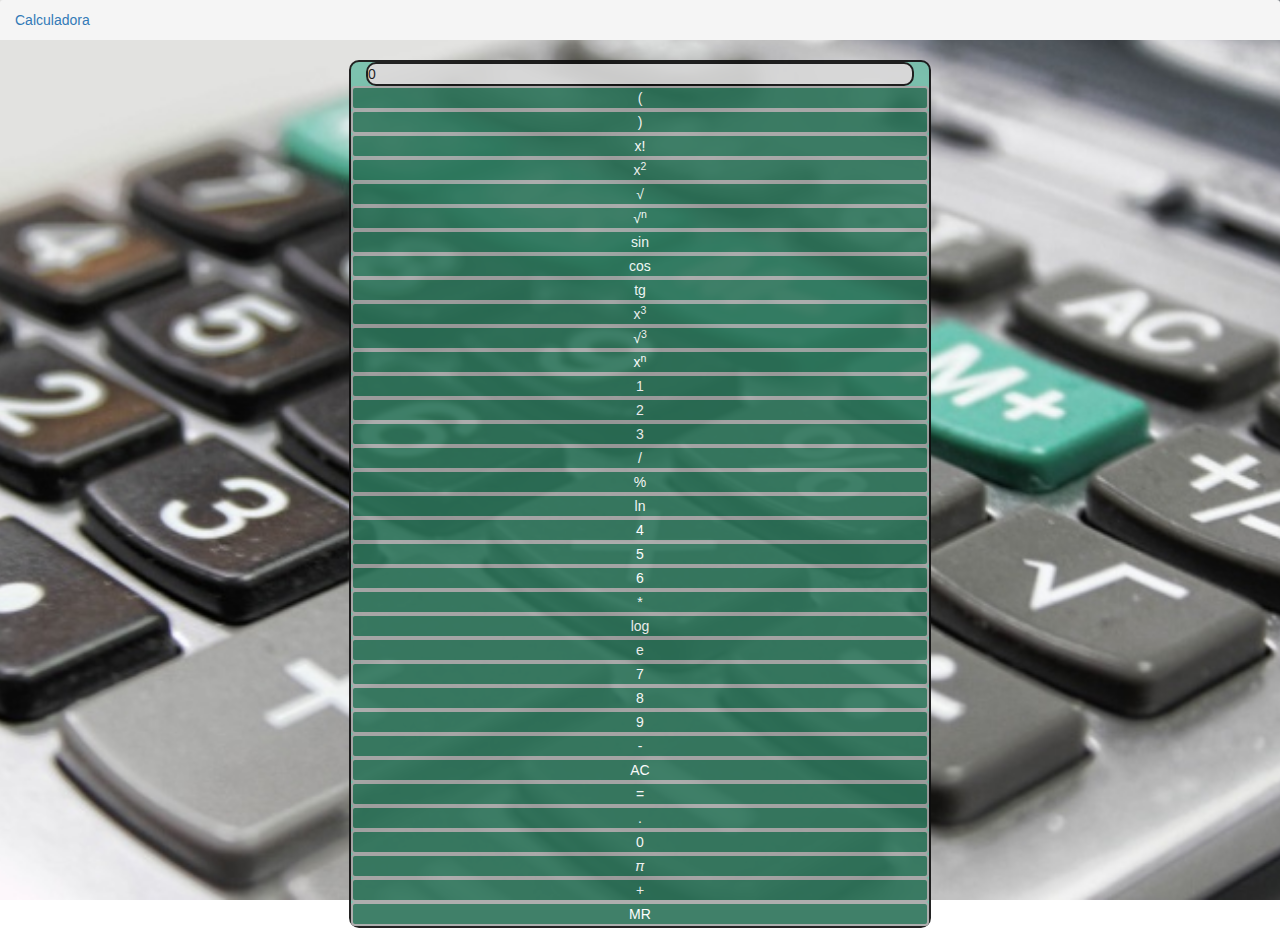
<file: index.html>
<!DOCTYPE html>
<html lang="es">
<head>
    <meta charset="UTF-8">
    <meta http-equiv="X-UA-Compatible" content="IE=edge">
    <meta name="viewport" content="width=device-width, initial-scale=1.0">
    <title>Calculadora</title>
    <link href="./styles.css" rel="stylesheet">
    <!--Bootstrap-->
    <link href="https://cdn.jsdelivr.net/npm/bootstrap@5.2.1/dist/css/bootstrap.min.css" rel="stylesheet" integrity="sha384-iYQeCzEYFbKjA/T2uDLTpkwGzCiq6soy8tYaI1GyVh/UjpbCx/TYkiZhlZB6+fzT" crossorigin="anonymous">
    <link rel="stylesheet" href="https://maxcdn.bootstrapcdn.com/bootstrap/3.4.1/css/bootstrap.min.css">
    <script src="https://ajax.googleapis.com/ajax/libs/jquery/3.6.0/jquery.min.js"></script>
    <script src="https://maxcdn.bootstrapcdn.com/bootstrap/3.4.1/js/bootstrap.min.js"></script>
</head>
<body>
    <header class="m-0 p-0">
        <div class="panel-group m-0 p-0">
            <div class="panel-default m-0 p-0">
                <div class="panel-heading text-bg-dark ">
                    <a data-toggle="collapse" href="#collapse1" class="titulo-colapsable text-bg-dark m-0 p-0">Calculadora</a>
                </div>
                <div id="collapse1" class="panel-collapse collapse">
                    <ul class="list-group">
                    <li class="list-group-item text-bg-dark">Acerca de</li>
                    <li class="list-group-item text-bg-dark">Contacto</li>
                    <li class="list-group-item text-bg-dark">Reportar bugs</li>
                    </ul>
                </div>
            </div>
        </div>
    </header>

    <div class="row">    <!-- inicio calculadora -->
        <section class="col-md-2 col-sm-1"></section>
        <section class="col-md-8 col-sm-10">
            <div class="row m-0 p-0">
                <div class="col-md-2 col-sm-0 m-0 p-0"></div>
                <div class="col-md-8 col-sm12 mt-5 mb-5 p-0 cajaPrincipal">
                    <div class="visor col-12 mt-2 mb-2 p-0">
                        tu resultado...
                    </div>
                    <!--acá tienen que venir las filas de teclas de calculadora col-6-->
                    <div class="fila1 col-12 mt-2 p-0">
                        <div class="row m-0 p-0">
                            <div class="col-2 m-0 p-0">
                                <button class="btn btn-success">(</button>
                            </div>
                            <div class="col-2 m-0 p-0">
                                <button class="btn btn-success">)</button>
                            </div>
                            <div class="col-2 m-0 p-0">
                                <button class="btn btn-success">x!</button>
                            </div>
                            <div class="col-2 m-0 p-0">
                                <button class="btn btn-success">x<sup>2</sup></button>
                            </div>
                            <div class="col-2 m-0 p-0">
                                <button class="btn btn-success">√</button>
                            </div>
                            <div class="col-2 m-0 p-0">
                                <button class="btn btn-success">√<sup>n</sup></button>
                            </div>
                        </div>
                    </div>
                    <div class="fila2 col-12 mt-2 p-0">
                        <div class="row m-0 p-0">
                            <div class="col-2 m-0 p-0">
                                <button class="btn btn-success">sin</button>
                            </div>
                            <div class="col-2 m-0 p-0">
                                <button class="btn btn-success">cos</button>
                            </div>
                            <div class="col-2 m-0 p-0">
                                <button class="btn btn-success">tg</button>
                            </div>
                            <div class="col-2 m-0 p-0">
                                <button class="btn btn-success">x<sup>3</sup></button>
                            </div>
                            <div class="col-2 m-0 p-0">
                                <button class="btn btn-success">√<sup>3</sup></button>
                            </div>
                            <div class="col-2 m-0 p-0">
                                <button class="btn btn-success">x<sup>n</sup></button>
                            </div>
                        </div>
                    </div>
                    <div class="fila3 col-12 mt-2 p-0">
                        <div class="row m-0 p-0">
                            <div class="col-2 m-0 p-0">
                                <button class="btn btn-success">1</button>
                            </div>
                            <div class="col-2 m-0 p-0">
                                <button class="btn btn-success">2</button>
                            </div>
                            <div class="col-2 m-0 p-0">
                                <button class="btn btn-success">3</button>
                            </div>
                            <div class="col-2 m-0 p-0">
                                <button class="btn btn-success">/</button>
                            </div>
                            <div class="col-2 m-0 p-0">
                                <button class="btn btn-success">%</button>
                            </div>
                            <div class="col-2 m-0 p-0">
                                <button class="btn btn-success">ln</button>
                            </div>
                        </div>
                    </div>
                    <div class="fila4 col-12 mt-2 p-0">
                        <div class="row m-0 p-0">
                            <div class="col-2 m-0 p-0">
                                <button class="btn btn-success">4</button>
                            </div>
                            <div class="col-2 m-0 p-0">
                                <button class="btn btn-success">5</button>
                            </div>
                            <div class="col-2 m-0 p-0">
                                <button class="btn btn-success">6</button>
                            </div>
                            <div class="col-2 m-0 p-0">
                                <button class="btn btn-success">*</button>
                            </div>
                            <div class="col-2 m-0 p-0">
                                <button class="btn btn-success">log</button>
                            </div>
                            <div class="col-2 m-0 p-0">
                                <button class="btn btn-success">e</button>
                            </div>
                        </div>
                    </div>
                    <div class="fila5 col-12 mt-2 p-0">
                        <div class="row m-0 p-0">
                            <div class="col-2 m-0 p-0">
                                <button class="btn btn-success">7</button>
                            </div>
                            <div class="col-2 m-0 p-0">
                                <button class="btn btn-success">8</button>
                            </div>
                            <div class="col-2 m-0 p-0">
                                <button class="btn btn-success">9</button>
                            </div>
                            <div class="col-2 m-0 p-0">
                                <button class="btn btn-success">-</button>
                            </div>
                            <div class="col-2 m-0 p-0">
                                <button class="btn btn-success">AC</button>
                            </div>
                            <div class="col-2 m-0 p-0">
                                <button class="btn btn-success" id="igual">=</button>
                            </div>
                        </div>
                    </div>
                    <div class="fila6 col-12 mt-2 mb-2 p-0">
                        <div class="row m-0 p-0">
                            <div class="col-2 m-0 p-0">
                                <button class="btn btn-success">.</button>
                            </div>
                            <div class="col-2 m-0 p-0">
                                <button class="btn btn-success">0</button>
                            </div>
                            <div class="col-2 m-0 p-0">
                                <button class="btn btn-success">𝜋</button>
                            </div>
                            <div class="col-2 m-0 p-0">
                                <button class="btn btn-success">+</button>
                            </div>
                            <div class="col-2 m-0 p-0">
                                <button class="btn btn-success">MR</button>
                            </div>
                            
                        </div>
                    </div>
                </div>
                <div class="col-md-2 col-sm-0 m-0 p-0"></div>
            </div>
        </section>
        <section class="col-md-2 col-sm-1"></section>
    </div>
    

    <!-- inicio calculadora grande con estilos -->
    <!-- <section id="calc">
        <div class="col-1 col-sm-2 col-md-3 col-lg-4 mt-10"></div>
        <div class="cajaPrincipal col-10 col-sm-8 col-md-6 col-lg-4 mt-10">
            <div class="row pb-1 pt-1 ps-4 ">
                <div id="visor" class="height-30 mx-2 my-2 py-3"> tu resultado...</div>
            </div>
            <div class="row m-auto p-0">
                <div class="d-flex align-self-start">
                    <button type="button" class="btn btn-success">(</button>
                    <button type="button" class="btn btn-success">)</button>
                    <button type="button" class="btn btn-success">x!</button>
                    <button type="button" class="btn btn-success">x<sup>2</sup></button>
                    <button type="button" class="btn btn-success">√</button>
                    <button type="button" class="btn btn-success">√<sup>n</sup></button>
                </div>
            </div>
            <div class="row m-auto p-0">
                <div  class="d-flex align-self-start">
                    <button type="button" class="btn btn-success">sin</button>
                    <button type="button" class="btn btn-success">cos</button>
                    <button type="button" class="btn btn-success">tg</button>
                    <button type="button" class="btn btn-success">x<sup>3</sup></button>
                    <button type="button" class="btn btn-success">√<sup>3</sup></button>
                    <button type="button" class="btn btn-success">x<sup>n</sup></button>
                </div>
            </div>
            <div class="row m-auto p-0">
                <div  class="col-12 d-flex align-self-start">
                    <button type="button" class="btn btn-success" id="n1" value=1>1</button>
                    <button type="button" class="btn btn-success" id="n2" value=2>2</button>
                    <button type="button" class="btn btn-success" id="n3" value=3>3</button>
                    <button type="button" class="btn btn-success">/</button>
                    <button type="button" class="btn btn-success">%</button>
                    <button type="button" class="btn btn-success">ln</button>
                </div>
            </div>
            <div class="row m-auto p-0">
                <div  class="col-12 d-flex align-self-start">
                    <button type="button" class="btn btn-success" id="n4" value=4>4</button>
                    <button type="button" class="btn btn-success" id="n5" value=5>5</button>
                    <button type="button" class="btn btn-success" id="n6" value=6>6</button>
                    <button type="button" class="btn btn-success">*</button>
                    <button type="button" class="btn btn-success">log</button>
                    <button type="button" class="btn btn-success">e</button>
                </div>
            </div>
            <div class="row m-auto p-0">
                <div  class="col-10 d-flex align-self-start">
                    <button type="button" class="btn btn-success quintaFila" id="n7" value=7>7</button>
                    <button type="button" class="btn btn-success quintaFila" id="n8" value=8>8</button>
                    <button type="button" class="btn btn-success quintaFila" id="n9" value=9>9</button>
                    <button type="button" class="btn btn-success quintaFila">-</button>
                    <button type="button" class="btn btn-success quintaFila">AC</button>
                </div>
                <div class="col-2 d-flex m-0 p-0">
                    <button type="button" id="botonIgual" class="btn btn-success Igual">=</button>
                </div>
            </div>
            <div class="row m-auto p-0">
                <div class="col-10 d-flex align-self-start">
                    <button type="button" class="btn btn-success quintaFila">.</button>
                    <button type="button" class="btn btn-success quintaFila">0</button>
                    <button type="button" class="btn btn-success quintaFila">𝜋</button>
                    <button type="button" class="btn btn-success quintaFila" id="suma">+</button>
                    <button type="button" class="btn btn-success quintaFila">MR</button>
                </div>
            </div>
        </div>
    </section> -->
    <script src="calc.js"></script>
 
    <!--bootstrap-->
 <script src="https://cdn.jsdelivr.net/npm/bootstrap@5.2.1/dist/js/bootstrap.bundle.min.js" integrity="sha384-u1OknCvxWvY5kfmNBILK2hRnQC3Pr17a+RTT6rIHI7NnikvbZlHgTPOOmMi466C8" crossorigin="anonymous"></script>   
</body>
</html>
</file>
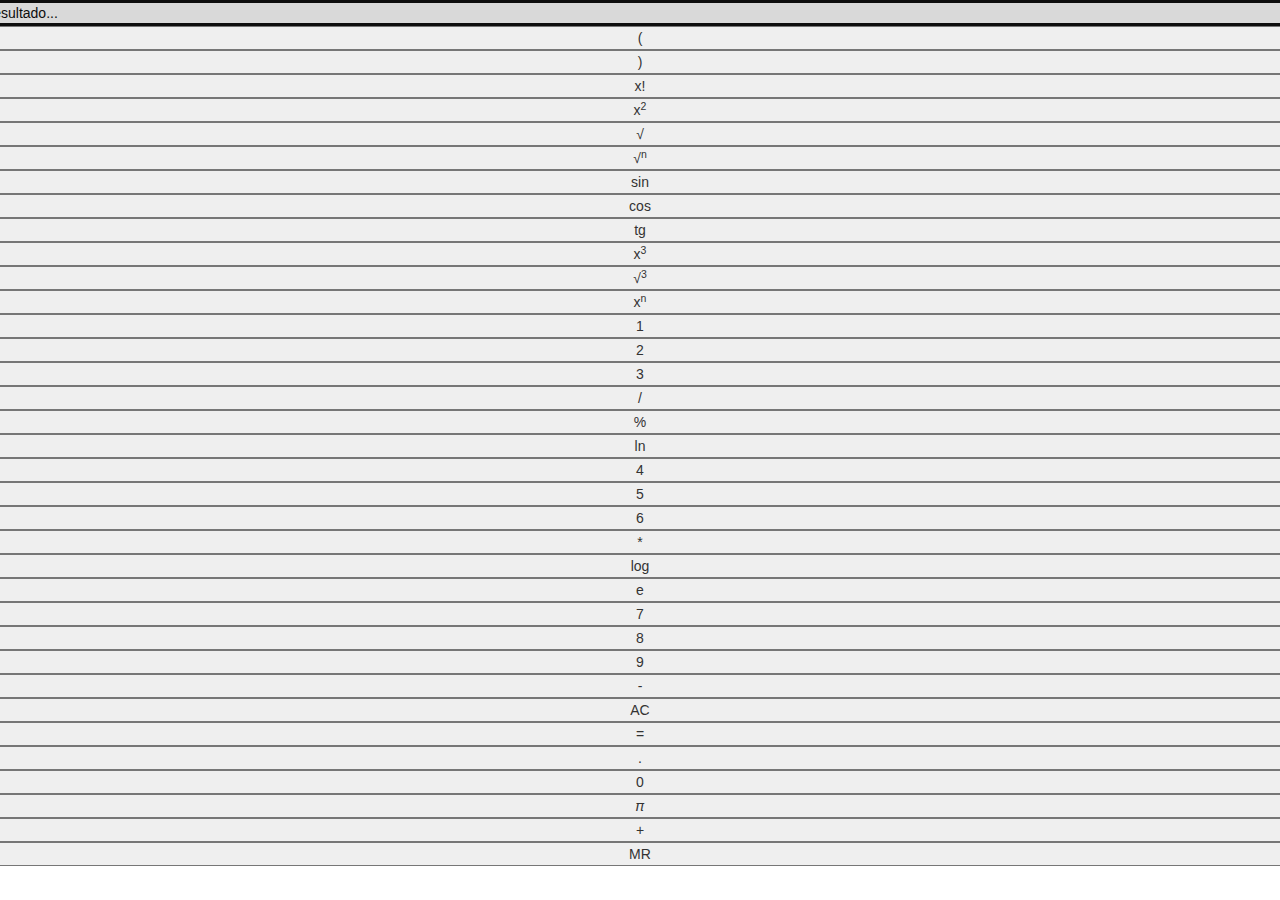
<file: pruebas/prueba.html>
<!DOCTYPE html>
<!-- probando cuadricula para calculadora -->
<html lang="es">
<head>
    <meta charset="UTF-8">
    <meta http-equiv="X-UA-Compatible" content="IE=edge">
    <meta name="viewport" content="width=device-width, initial-scale=1.0">
    <title>prueba de cuadricula calculadora</title>
    <link href="./styles.css" rel="stylesheet">
    <!--Bootstrap-->
    <link href="https://cdn.jsdelivr.net/npm/bootstrap@5.2.1/dist/css/bootstrap.min.css" rel="stylesheet" integrity="sha384-iYQeCzEYFbKjA/T2uDLTpkwGzCiq6soy8tYaI1GyVh/UjpbCx/TYkiZhlZB6+fzT" crossorigin="anonymous">
    <link rel="stylesheet" href="https://maxcdn.bootstrapcdn.com/bootstrap/3.4.1/css/bootstrap.min.css">
    <script src="https://ajax.googleapis.com/ajax/libs/jquery/3.6.0/jquery.min.js"></script>
    <script src="https://maxcdn.bootstrapcdn.com/bootstrap/3.4.1/js/bootstrap.min.js"></script>
</head>



<body>
    <div class="row"></div>
    <div class="row">
        <section class="col-3"></section>
        <section class="col-6">
            <div class="row m-0 p-0">
                <div class="col-3 m-0 p-0"></div>
                <div class="visor col-6 m-0 p-0">
                    tu resultado...
                </div>
                <div class="col-3 m-0 p-0"></div>
            </div>
            <div class="row m-0 p-0">
                <div class="col-3 m-0 p-0"></div>
                <div class="col-6 m-0 p-0">
                    <div class="row m-0 p-0">
                        <div class="col-2 m-0 p-0">
                            <button class="boton">(</button>
                        </div>
                        <div class="col-2 m-0 p-0">
                            <button class="boton">)</button>
                        </div>
                        <div class="col-2 m-0 p-0">
                            <button class="boton">x!</button>
                        </div>
                        <div class="col-2 m-0 p-0">
                            <button class="boton">x<sup>2</sup></button>
                        </div>
                        <div class="col-2 m-0 p-0">
                            <button class="boton">√</button>
                        </div>
                        <div class="col-2 m-0 p-0">
                            <button class="boton">√<sup>n</sup></button>
                        </div>
                    </div>
                </div>
                <div class="col-3 m-0 p-0"></div>
            </div>
            <div class="row m-0 p-0">
                <div class="col-3 m-0 p-0"></div>
                <div class="col-6 m-0 p-0">
                    <div class="row m-0 p-0">
                        <div class="col-2 m-0 p-0">
                            <button class="boton">sin</button>
                        </div>
                        <div class="col-2 m-0 p-0">
                            <button class="boton">cos</button>
                        </div>
                        <div class="col-2 m-0 p-0">
                            <button class="boton">tg</button>
                        </div>
                        <div class="col-2 m-0 p-0">
                            <button class="boton">x<sup>3</sup></button>
                        </div>
                        <div class="col-2 m-0 p-0">
                            <button class="boton">√<sup>3</sup></button>
                        </div>
                        <div class="col-2 m-0 p-0">
                            <button class="boton">x<sup>n</sup></button>
                        </div>
                    </div>
                </div>
                <div class="col-3 m-0 p-0"></div>
            </div>
            <div class="row m-0 p-0">
                <div class="col-3 m-0 p-0"></div>
                <div class="col-6 m-0 p-0">
                    <div class="row m-0 p-0">
                        <div class="col-2 m-0 p-0">
                            <button class="boton">1</button>
                        </div>
                        <div class="col-2 m-0 p-0">
                            <button class="boton">2</button>
                        </div>
                        <div class="col-2 m-0 p-0">
                            <button class="boton">3</button>
                        </div>
                        <div class="col-2 m-0 p-0">
                            <button class="boton">/</button>
                        </div>
                        <div class="col-2 m-0 p-0">
                            <button class="boton">%</button>
                        </div>
                        <div class="col-2 m-0 p-0">
                            <button class="boton">ln</button>
                        </div>
                    </div>
                </div>
                <div class="col-3 m-0 p-0"></div>
            </div>
            <div class="row m-0 p-0">
                <div class="col-3 m-0 p-0"></div>
                <div class="col-6 m-0 p-0">
                    <div class="row m-0 p-0">
                        <div class="col-2 m-0 p-0">
                            <button class="boton">4</button>
                        </div>
                        <div class="col-2 m-0 p-0">
                            <button class="boton">5</button>
                        </div>
                        <div class="col-2 m-0 p-0">
                            <button class="boton">6</button>
                        </div>
                        <div class="col-2 m-0 p-0">
                            <button class="boton">*</button>
                        </div>
                        <div class="col-2 m-0 p-0">
                            <button class="boton">log</button>
                        </div>
                        <div class="col-2 m-0 p-0">
                            <button class="boton">e</button>
                        </div>
                    </div>
                </div>
                <div class="col-3 m-0 p-0"></div>
            </div>
            <div class="row m-0 p-0">
                <div class="col-3 m-0 p-0"></div>
                <div class="col-6 m-0 p-0">
                    <div class="row m-0 p-0">
                        <div class="col-2 m-0 p-0">
                            <button class="boton">7</button>
                        </div>
                        <div class="col-2 m-0 p-0">
                            <button class="boton">8</button>
                        </div>
                        <div class="col-2 m-0 p-0">
                            <button class="boton">9</button>
                        </div>
                        <div class="col-2 m-0 p-0">
                            <button class="boton">-</button>
                        </div>
                        <div class="col-2 m-0 p-0">
                            <button class="boton">AC</button>
                        </div>
                        <div class="col-2 m-0 p-0">
                            <button class="boton" id="igual">=</button>
                        </div>
                    </div>
                </div>
                <div class="col-3 m-0 p-0"></div>
            </div>
            <div class="row m-0 p-0">
                <div class="col-3 m-0 p-0"></div>
                <div class="col-6 m-0 p-0">
                    <div class="row m-0 p-0">
                        <div class="col-2 m-0 p-0">
                            <button class="boton">.</button>
                        </div>
                        <div class="col-2 m-0 p-0">
                            <button class="boton">0</button>
                        </div>
                        <div class="col-2 m-0 p-0">
                            <button class="boton">𝜋</button>
                        </div>
                        <div class="col-2 m-0 p-0">
                            <button class="boton">+</button>
                        </div>
                        <div class="col-2 m-0 p-0">
                            <button class="boton">MR</button>
                        </div>
                        
                    </div>
                </div>
                <div class="col-3 m-0 p-0"></div>
            </div>
        </section>
        </section>
    </div>
    <!--bootstrap-->
 <script src="https://cdn.jsdelivr.net/npm/bootstrap@5.2.1/dist/js/bootstrap.bundle.min.js" integrity="sha384-u1OknCvxWvY5kfmNBILK2hRnQC3Pr17a+RTT6rIHI7NnikvbZlHgTPOOmMi466C8" crossorigin="anonymous"></script>
</body>
</html>
</file>
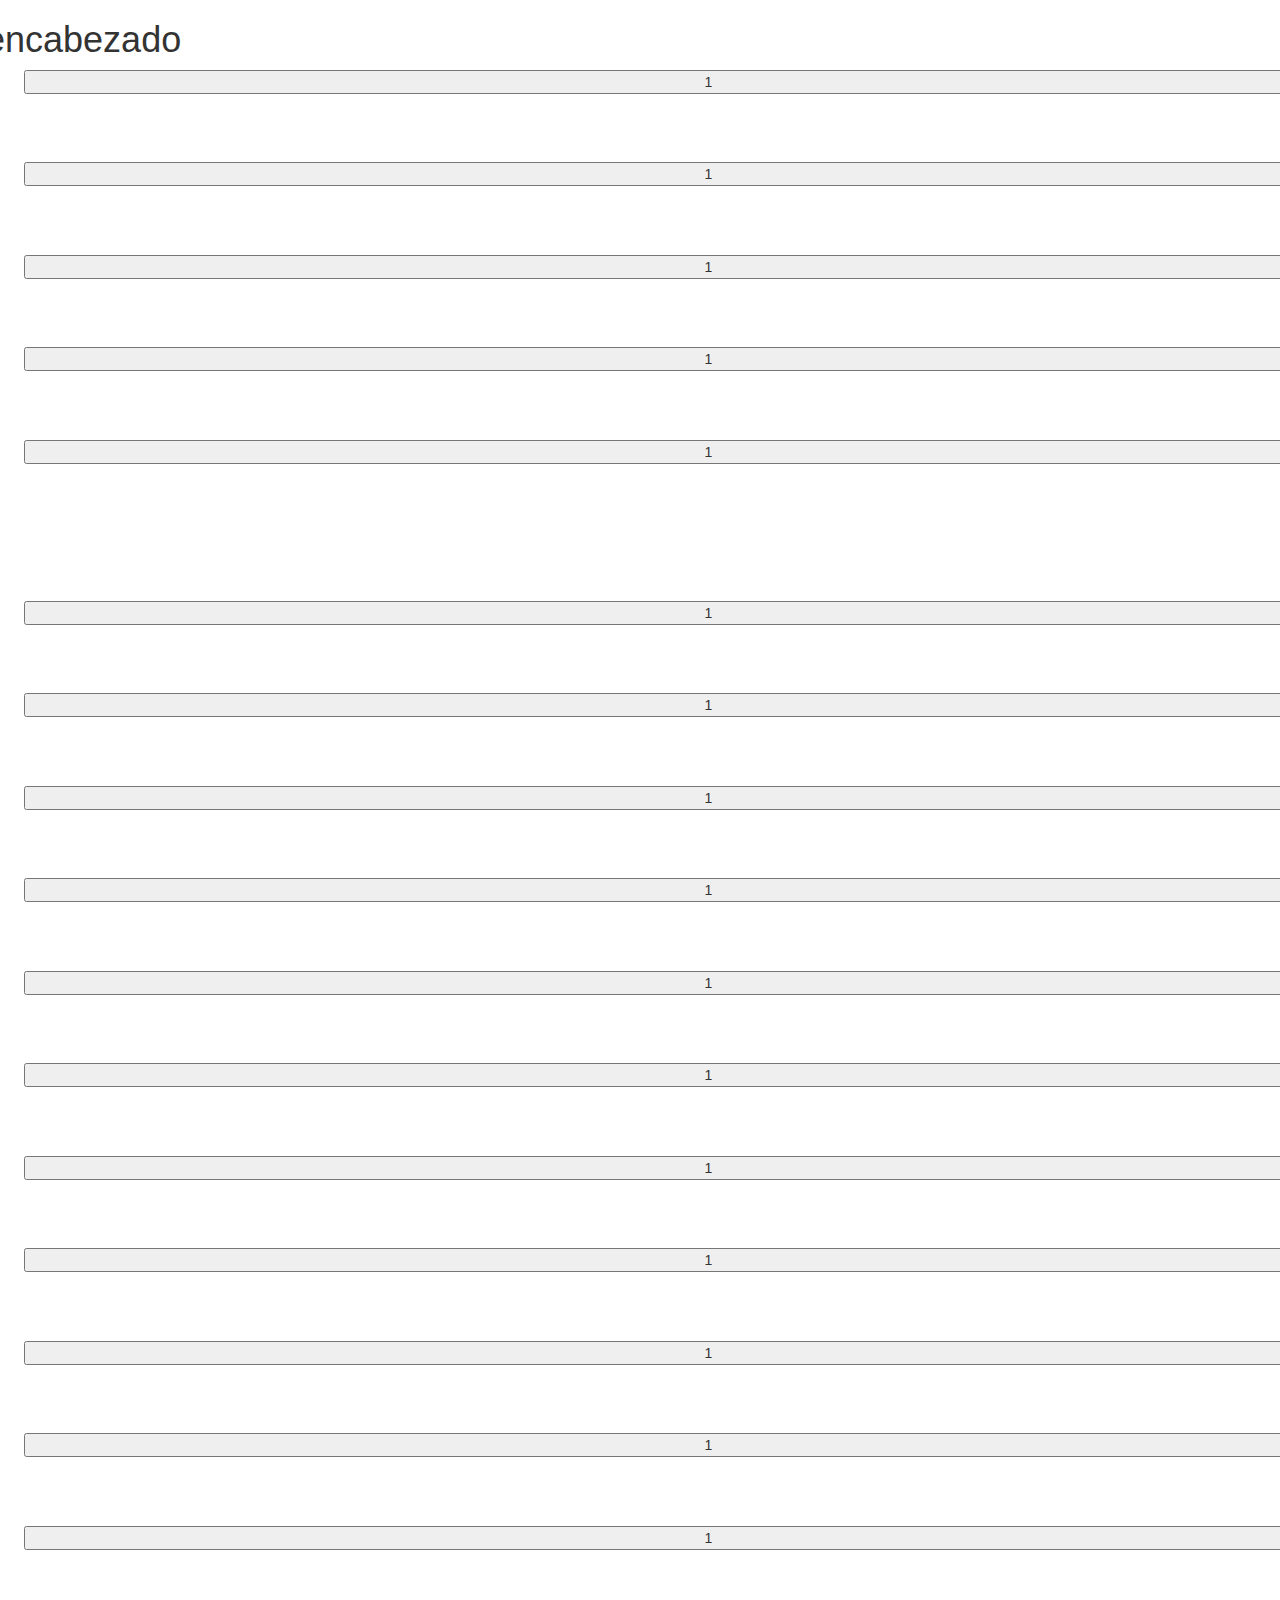
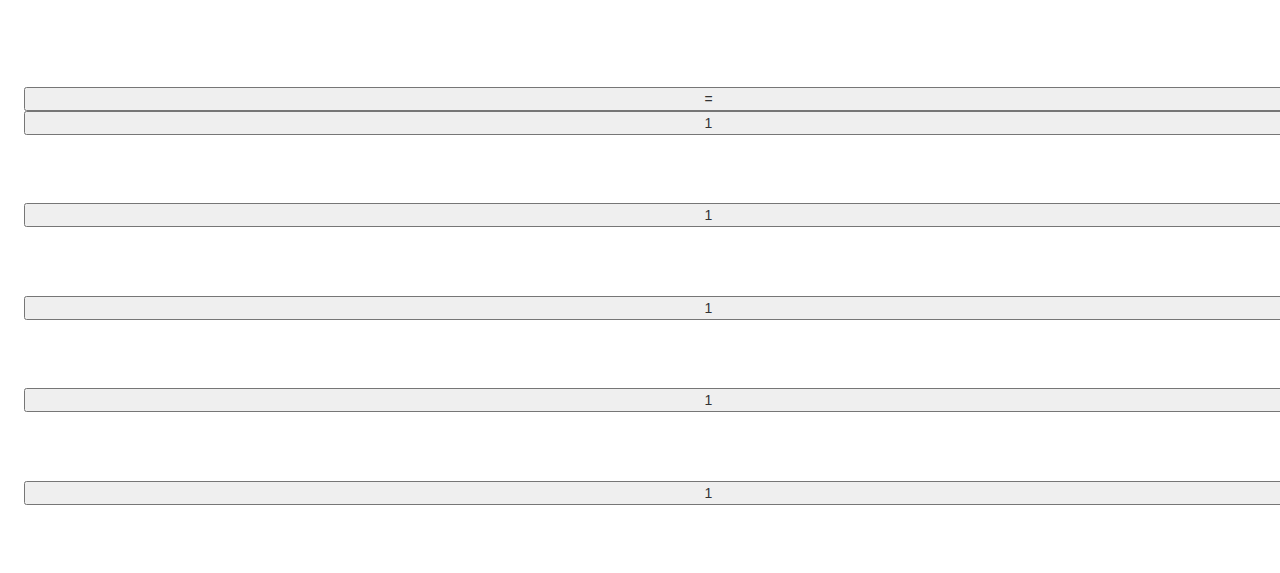
<file: pruebas/pruebaSencilla.html>
<!DOCTYPE html>
<!-- probando cuadricula para calculadora -->
<html lang="es">
<head>
    <meta charset="UTF-8">
    <meta http-equiv="X-UA-Compatible" content="IE=edge">
    <meta name="viewport" content="width=device-width, initial-scale=1.0">
    <title>prueba de cuadricula calculadora</title>
    <link href="./stylesSencilla.css" rel="stylesheet">
    <!--Bootstrap-->
    <link href="https://cdn.jsdelivr.net/npm/bootstrap@5.2.1/dist/css/bootstrap.min.css" rel="stylesheet" integrity="sha384-iYQeCzEYFbKjA/T2uDLTpkwGzCiq6soy8tYaI1GyVh/UjpbCx/TYkiZhlZB6+fzT" crossorigin="anonymous">
    <link rel="stylesheet" href="https://maxcdn.bootstrapcdn.com/bootstrap/3.4.1/css/bootstrap.min.css">
    <script src="https://ajax.googleapis.com/ajax/libs/jquery/3.6.0/jquery.min.js"></script>
    <script src="https://maxcdn.bootstrapcdn.com/bootstrap/3.4.1/js/bootstrap.min.js"></script>
    
<body>
<div class="row 1"><h1>encabezado</h1></div>
<div class="row 1">
        <div class="col-6 1">   
            <div class="row 161 m-0 p-0">                           
                <div class="col-3 m-0 p-0">
                </div>
                <div class="col-6 m-0 p-0">
                    <div class="row m-0 p-0">                   <!-- primera fila -->
                        <div class="col-2 m-0 p-0">
                            <button class="boton">1</button>
                        </div>
                        <div class="col-2 m-0 p-0">
                            <button class="boton">1</button>
                        </div>
                        <div class="col-2 m-0 p-0">
                            <button class="boton">1</button>
                        </div>
                        <div class="col-2 m-0 p-0">
                            <button class="boton">1</button>
                        </div>
                        <div class="col-2 m-0 p-0">
                            <button class="boton">1</button>
                        </div>
                        <div class="col-2 m-0 p-0">
                            <button class="igual1">1</button>
                        </div>
                    </div>
                    <!--aca va la segunda linea de botones-->
                    <div class="row m-0 p-0">
                        <div class="col-2 m-0 p-0">
                            <button class="boton">1</button>
                        </div>
                        <div class="col-2 m-0 p-0">
                            <button class="boton">1</button>
                        </div>
                        <div class="col-2 m-0 p-0">
                            <button class="boton">1</button>
                        </div>
                        <div class="col-2 m-0 p-0">
                            <button class="boton">1</button>
                        </div>
                        <div class="col-2 m-0 p-0">
                            <button class="boton">1</button>
                        </div>
                        <!-- <div class="col-2 m-0 p-0">
                            <button class="boton">1</button>
                        </div> -->
                    </div>
                </div>
            </div>
        </div>
        <div class="col-6 1">   
            <div class="row 161 m-0 p-0">                           
                <div class="col-3 m-0 p-0">
                </div>
                <div class="col-6 m-0 p-0">
                    <div class="row m-0 p-0">                   <!-- primera fila -->
                        <div class="col-2 m-0 p-1">
                            <button class="boton">1</button>
                        </div>
                        <div class="col-2 m-0 p-1">
                            <button class="boton">1</button>
                        </div>
                        <div class="col-2 m-0 p-1">
                            <button class="boton">1</button>
                        </div>
                        <div class="col-2 m-0 p-1">
                            <button class="boton">1</button>
                        </div>
                        <div class="col-2 m-0 p-1">
                            <button class="boton">1</button>
                        </div>
                        <div class="col-2 m-0 p-0">
                            <button class="igual">=</button>
                        </div>
                    </div>
                    <!--aca va la segunda linea de botones-->
                    <div class="row m-0 p-0">
                        <div class="col-2 m-0 p-1">
                            <button class="boton">1</button>
                        </div>
                        <div class="col-2 m-0 p-1">
                            <button class="boton">1</button>
                        </div>
                        <div class="col-2 m-0 p-1">
                            <button class="boton">1</button>
                        </div>
                        <div class="col-2 m-0 p-1">
                            <button class="boton">1</button>
                        </div>
                        <div class="col-2 m-0 p-1">
                            <button class="boton">1</button>
                        </div>
                        <!-- <div class="col-2 m-0 p-0">
                            <button class="boton">1</button>
                        </div> -->
                    </div>
                </div>
            </div>
        </div>
</div>

        
    <!--bootstrap-->
 <script src="https://cdn.jsdelivr.net/npm/bootstrap@5.2.1/dist/js/bootstrap.bundle.min.js" integrity="sha384-u1OknCvxWvY5kfmNBILK2hRnQC3Pr17a+RTT6rIHI7NnikvbZlHgTPOOmMi466C8" crossorigin="anonymous"></script>
</body>
</html>
</file>
<file: styles.css>
body{
    background: url(./imagenes/calculadora.jpg) no-repeat center fixed;
    background-size: cover;
    background-color: #2C7359 ;

}

#calc{
    opacity: 90%;
}

.cajaPrincipal{
    border: 2px solid;
    border-color:#0D0D0D;
    align-items: center;
    border-radius: 10px;
    background-color: #73BFAA;
    opacity: 90%;
}

.visor{
    border: 2px solid;
    border-radius: 10px;
    color: #0D0D0D;
    background-color:#D9D9D9;
    margin: 0%;
    padding: 0%;
}

#igual{
    width: 100%;
    height: 215%;
    margin: 0%;
    padding: 0%;
}

button.btn{
    width: 100%;
    margin: 0%;
    padding: 0%;
    background-color: #523b47;
    border: 2px solid;
    border-color: #A6A6A6;
    background-color: #2C7359;
    transition: 0.3s;
}

button.btn:hover{
    background-color: #523b47;

}
</file>
<file: pruebas/styles.css>
.visor{
    
    border: 3px solid;
    border-radius: 10px;
    color: #0D0D0D;
    background-color:#D9D9D9;
    margin: 0%;
    padding: 0%;
}

#igual{
    width: 100%;
    height: 200%;
    margin: 0%;
    padding: 0%;
}

.boton{
    width: 100%;
    margin: 0%;
    padding: 0%;
}

.boton20{
    width: 20%;
    margin: 0%;
    padding: 0%;
}
</file>
<file: pruebas/stylesSencilla.css>
.visor{
    
    border: 3px solid;
    border-radius: 10px;
    color: #1a1818;
    background-color:#D9D9D9;
    margin: 0%;
    padding: 0%;
}

.igual1{
    width: 100%;
    height: 200%;
    margin: 5%;
    padding: 0%;
}

.igual{
    width: 100%;
    height: 180%;
    margin-top: 5%;
    margin-left : 5%;
    margin-bottom: 0%;
    padding: 0%;
}

.boton{
    width: 100%;
    margin-right : 5%;
    margin-left : 5%;
    margin-bottom: 5%;
    padding: 0%;
}
</file>
